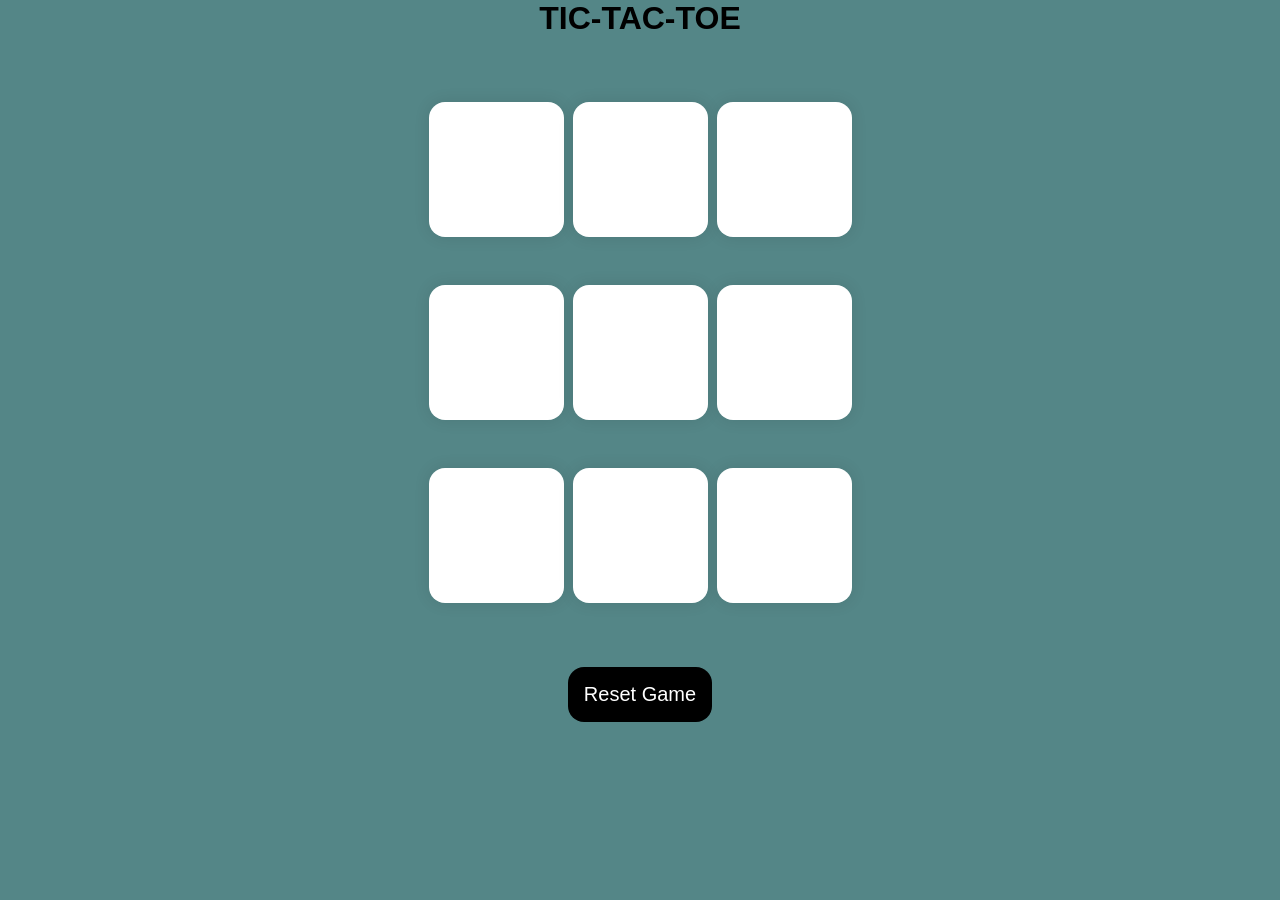
<file: index.html>
<!DOCTYPE html>
<html lang="en">
<head>
    <meta charset="UTF-8">
    <meta name="viewport" content="width=device-width, initial-scale=1.0">
    <title>TIC-TAC-TOE</title>
    <link rel="stylesheet" href="style.css">
</head>
<body>
    <main>
        <h1> TIC-TAC-TOE </h1>

    <div class="container">

        <div class="game">
            <button class="box"></button>
            <button class="box"></button>
            <button class="box"> </button>
            <button class="box"> </button>
            <button class="box"> </button>
            <button class="box"> </button>   
            <button class="box"> </button>
            <button class="box"> </button>
            <button class="box"> </button>
        </div>

    </div>

    <button id="reset-btn">Reset Game</button>

    </main>
    <script src="script.js"></script>
</body>
</html>
</file>
<file: style.css>
*{
    margin:0;
    padding:0;
}

body{
    background-color: #548687;
    font-family: Arial, sans-serif;
    text-align:center;
}

.container{
    height: 70vh;
    display:flex;
    justify-content: center;
    align-items: center;
    gap:1.5vmin;
}

.game{
    height: 60vmin;
    width:60vmin;
    display:flex;
    flex-wrap:wrap;
    justify-content: center;
    align-items: center;
    gap:1vmin;
}

.box{
    height:15vmin;
    width:15vmin;
    border-radius:1rem;
    border : none;
    box-shadow : 0 0 1rem rgba(0,0,0,0.1);
    font-size:8vmin;
    background-color:white;
    color:black;
}


#reset-btn{
    padding:1rem;
    font-size:1.25rem;
    background-color:black;
    color:white;
    border-radius:1rem;
    border:none;
}
</file>
<file: tac.css>
*{
    margin:0;
    padding:0;
}

body{
    background-color: #548687;
    font-family: Arial, sans-serif;
    text-align:center;
}

.container{
    height: 70vh;
    display:flex;
    justify-content: center;
    align-items: center;
    gap:1.5vmin;
}

.game{
    height: 60vmin;
    width:60vmin;
    display:flex;
    flex-wrap:wrap;
    justify-content: center;
    align-items: center;
    gap:1vmin;
}

.box{
    height:15vmin;
    width:15vmin;
    border-radius:1rem;
    border : none;
    box-shadow : 0 0 1rem rgba(0,0,0,0.1);
    font-size:8vmin;
    background-color:white;
    color:black;
}


#reset-btn{
    padding:1rem;
    font-size:1.25rem;
    background-color:black;
    color:white;
    border-radius:1rem;
    border:none;
}
</file>
